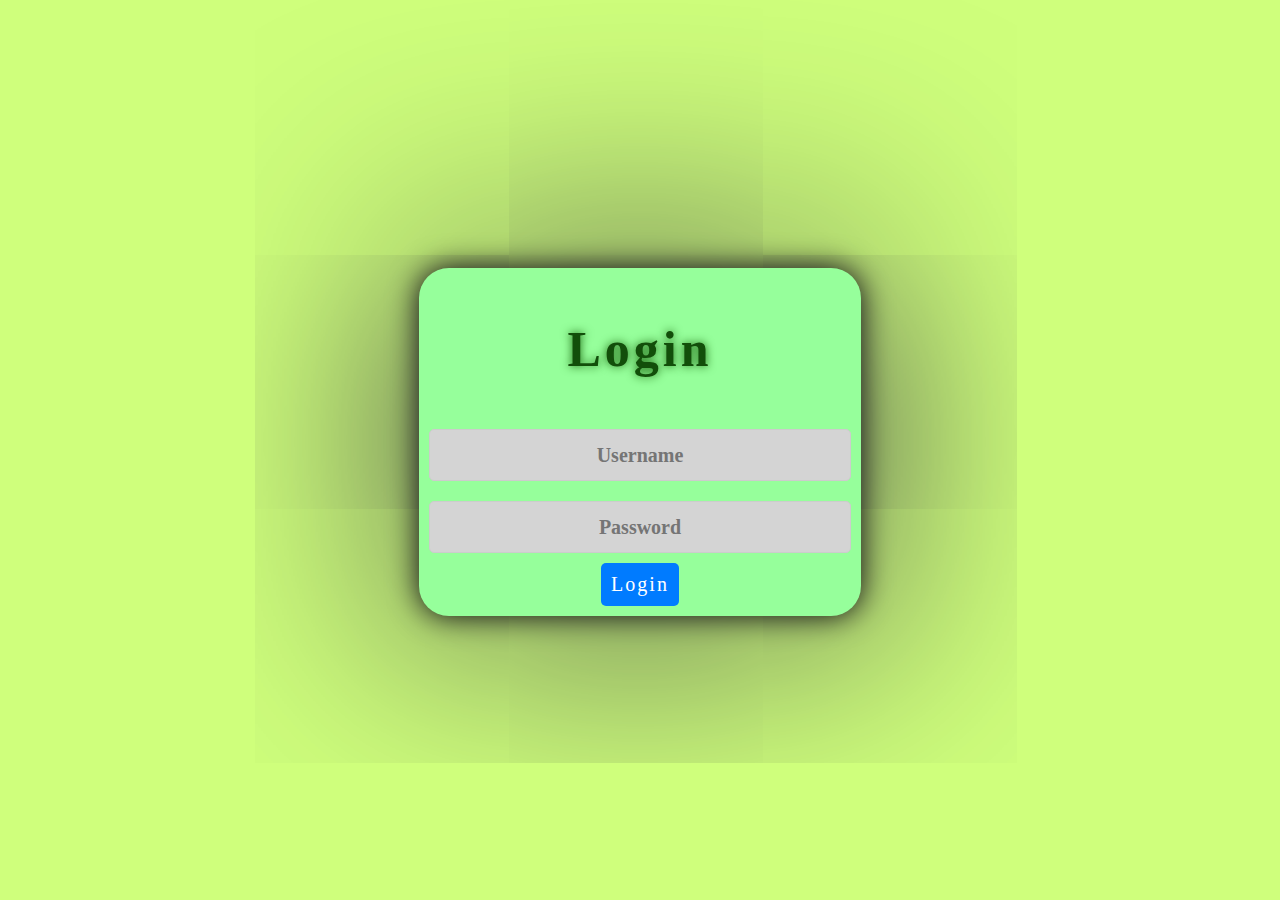
<file: index.html>
<!DOCTYPE html>
<html lang="en">
<head>
  <meta charset="UTF-8">
  <meta name="viewport" content="width=device-width, initial-scale=1.0">
  <link rel="stylesheet" href="styles.css">
  <title>Login Authentication</title>
</head>
<body>
  <div class="container">
    <form id="loginForm">
      <h2>Login</h2>
      <input type="text" id="username" placeholder="Username" required>
      <input type="password" id="password" placeholder="Password" required>
      <button type="submit">Login</button>
    </form>
    <p id="message"></p>
  </div>
  <script src="script.js"></script>
</body>
</html>
</file>
<file: styles.css>
*{
    background-color: rgb(207, 255, 124);
}
h1{
    font-size: 60px;
}
body {
    font-family: Arial, sans-serif;
    margin: 0;
    display: flex;
    justify-content: center;
    align-items: center;
    height: 100vh;
  }
  
  form {
    border-radius: 30px;
    box-shadow: 0px 0px 1000px #28233d, 0px 0px 30px #000;
    background-color: #96ff9b;
    display: flex;
    flex-direction: column;
    align-items: center;
    padding: 10px;
  }

  h2{
    color: rgb(18, 78, 10);
    text-shadow: 0px 0px 10px rgb(24, 102, 12);
    background: #96ff9b;
    font-size: 50px;
    font-family:Georgia, 'Times New Roman', Times, serif;
    letter-spacing: 4px;
  }
  
  input {
    font-family:Georgia, 'Times New Roman', Times, serif;
    font-weight: bolder;
    text-align: center;
    font-size: 20px;
    background: #d4d4d4;
    width: fit-content;
    height: fit-content;
    min-width: 400px;
    min-height: 30px;
    margin: 10px 0;
    padding: 10px;
    border: 1px solid #ccc;
    border-radius: 5px;
  }
  
  button {
    font-family: Georgia, 'Times New Roman', Times, serif;
    letter-spacing: 2px;
    width: fit-content;
    font-size: 20px;
    padding: 10px;
    background-color: #007bff;
    color: #fff;
    border: none;
    border-radius: 5px;
    cursor: pointer;
  }
  
  button:hover {
    background-color: #0056b3;
  }
</file>
